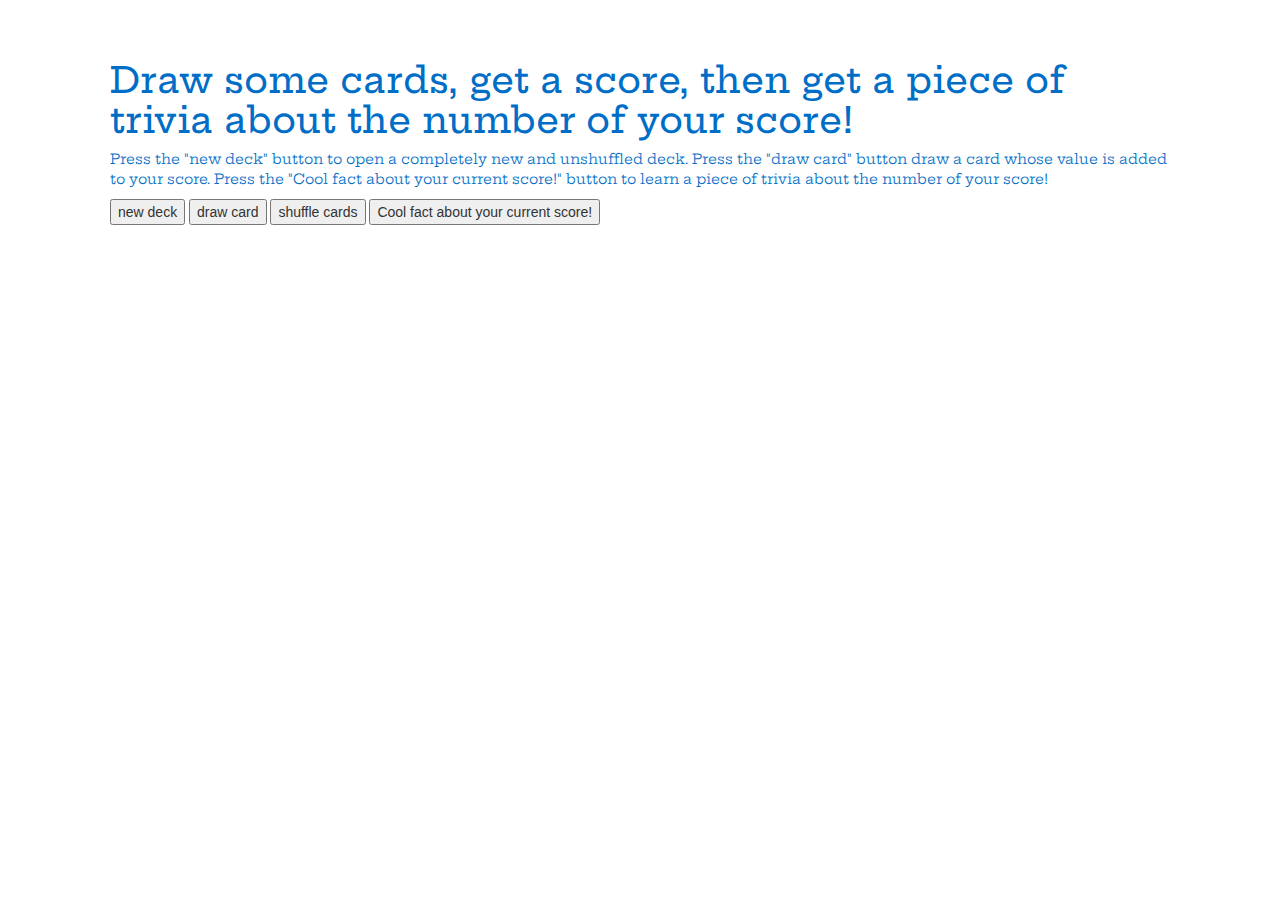
<file: csci340/labs/lab6/index.html>
<!DOCTYPE html>
<html lang="en" dir="ltr">
  <head>
    <link rel="stylesheet" href="https://maxcdn.bootstrapcdn.com/bootstrap/3.4.0/css/bootstrap.min.css">
    <link href="https://fonts.googleapis.com/css?family=Hepta+Slab&display=swap" rel="stylesheet">
    <link rel="stylesheet" href="style.css"/>
    <meta charset="utf-8">
    <title>Trivia Card Draw</title>
  </head>
  <body>
    <header class="container">
      <section class="main">
        <div class="main">
          <h1 class="general-text">Draw some cards, get a score, then get a piece of trivia about the number of your score!</h1>
          <p class="general-text">Press the "new deck" button to open a completely new and unshuffled deck. Press the "draw card" button draw a card
          whose value is added to your score. Press the "Cool fact about your current score!" button to
        learn a piece of trivia about the number of your score!</p>
          <input id="new-deck-clicker" type="button" value="new deck"></input>
          <input id="draw-card-clicker" type="button" value="draw card"></input>
          <input id="shuffle-clicker" type="button" value="shuffle cards"></input>
          <input id="score-fact-clicker" type="button" value="Cool fact about your current score!"></input>
          <section class="container">
            <div id="card-img" class="col-sm-8">
              <ul>

              </ul>

            </div>
          </section>
      </section>
    </header>

    <script src="https://ajax.googleapis.com/ajax/libs/jquery/3.4.1/jquery.min.js"></script>
    <script src="script.js"></script>
  </body>
</html>
</file>
<file: csci340/labs/lab6/style.css>
.main {
  padding: 20px;
}

.general-text {
  color: #006ec7;
  font-family: 'Hepta Slab', serif;
}
</file>
